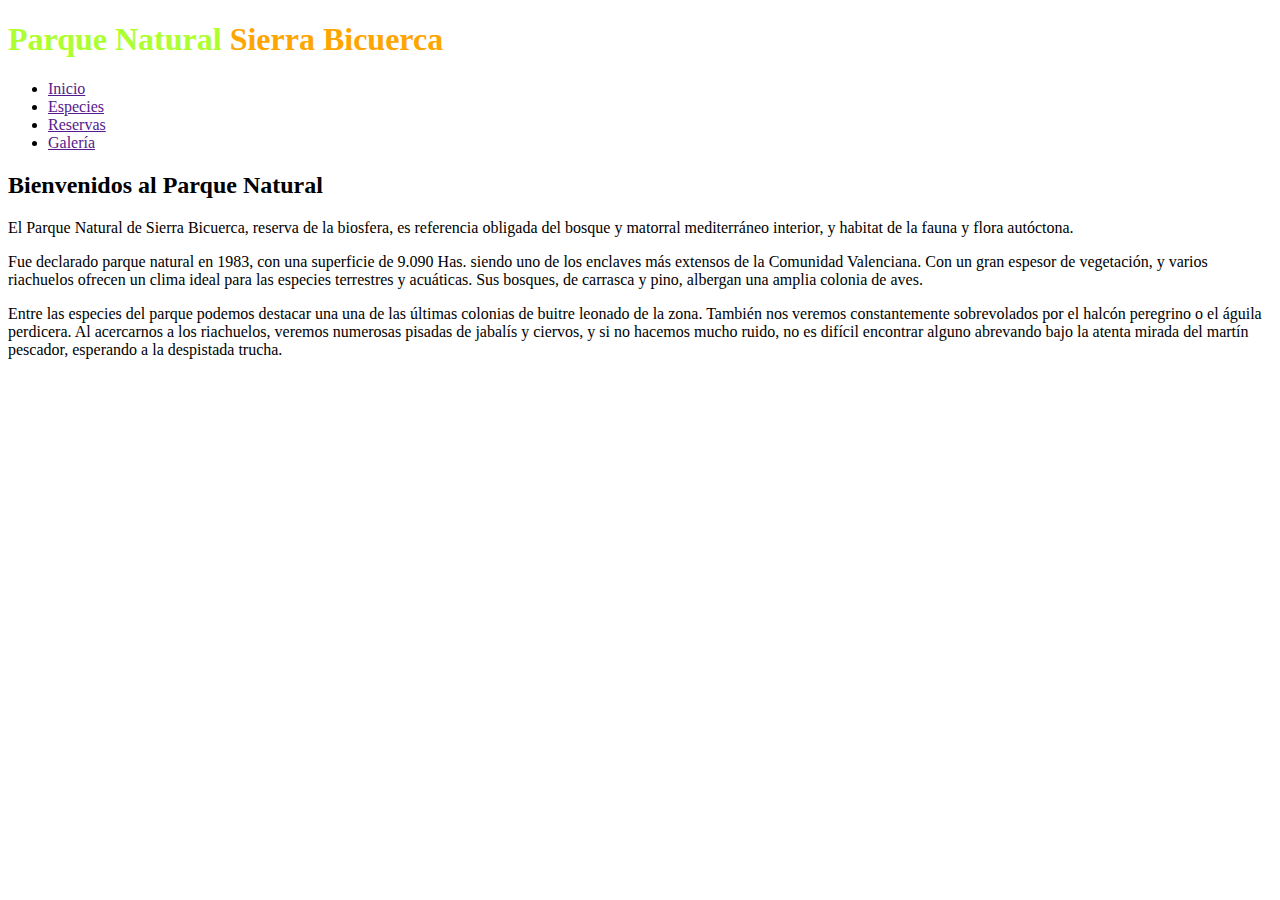
<file: index.html>
<!DOCTYPE html>
<html lang="en">
<head>
    <meta charset="UTF-8">
    <meta http-equiv="X-UA-Compatible" content="IE=edge">
    <meta name="viewport" content="width=device-width, initial-scale=1.0">
    <title>Parque Natural Sierra Bicuerca</title>
    <link rel="stylesheet" href="./css/style.css">
</head>
<body>

    <div class="contenedor">
        <div class="titulo"><h1>Parque Natural <span>Sierra Bicuerca</span> </h1>
        </div>
    
        <div class="menu"><ul>
        <li> <a href="">Inicio</a></li>
        <li> <a href="">Especies</a></li>
        <li> <a href="">Reservas</a></li>
        <li> <a href="">Galería</a></li>
        </ul>
        </div>

        <h2>Bienvenidos al Parque Natural</h2>
        
        <p>El Parque Natural de Sierra Bicuerca, reserva de la biosfera, es referencia obligada del bosque y matorral
            mediterráneo
            interior, y habitat de la fauna y flora autóctona.</p>
        
        <p>Fue declarado parque natural en 1983, con una superficie de 9.090 Has. siendo uno de los enclaves más extensos de la
            Comunidad Valenciana. Con un gran espesor de vegetación, y varios riachuelos ofrecen un clima ideal para las
            especies
            terrestres y acuáticas. Sus bosques, de carrasca y pino, albergan una amplia colonia de aves.</p>
        
        <p>Entre las especies del parque podemos destacar una una de las últimas colonias de buitre leonado de la zona. También
            nos veremos constantemente sobrevolados por el halcón peregrino o el águila perdicera. Al acercarnos a los
            riachuelos, veremos numerosas pisadas de jabalís y ciervos, y si no hacemos mucho ruido, no es difícil encontrar
            alguno abrevando bajo la atenta mirada del martín pescador, esperando a la despistada trucha.</p>
    </div>
    
    
</body>
</html>
</file>
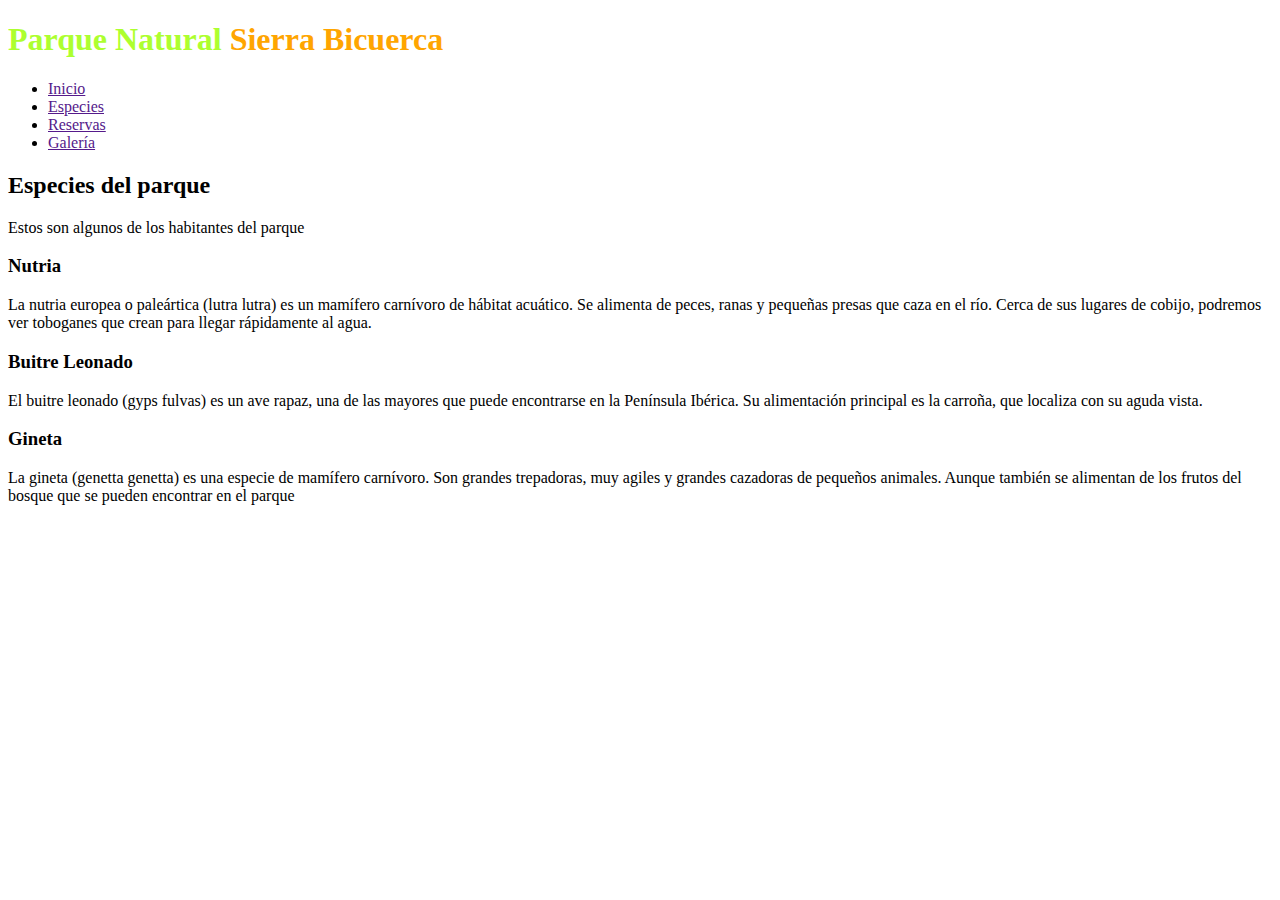
<file: pages/especies.html>
<!DOCTYPE html>
<html lang="en">

<head>
    <meta charset="UTF-8">
    <meta http-equiv="X-UA-Compatible" content="IE=edge">
    <meta name="viewport" content="width=device-width, initial-scale=1.0">
    <title>Parque Natural Sierra Bicuerca</title>
    <link rel="stylesheet" href="../css/style.css">
</head>

<body>

        <h1>Parque Natural <span>Sierra Bicuerca</span> </h1>
    
    <div>
        <ul>
        <li> <a href="">Inicio</a></li>
        <li> <a href="">Especies</a></li>
        <li> <a href="">Reservas</a></li>
        <li> <a href="">Galería</a></li>
    </ul>
</div>

    <div>
        <h2>Especies del parque</h2>
    
    <p>Estos son algunos de los habitantes del parque</p>
    
    <h3>Nutria</h3>
    
    <p>La nutria europea o paleártica (lutra lutra) es un mamífero carnívoro de hábitat acuático. Se alimenta de peces,
        ranas y pequeñas presas que caza en el río. Cerca de sus lugares de cobijo, podremos ver toboganes que crean para
        llegar rápidamente al agua. </p>
    
    <h3>Buitre Leonado</h3>
    
    <p>El buitre leonado (gyps fulvas) es un ave rapaz, una de las mayores que puede encontrarse en la Península Ibérica. Su
        alimentación principal es la carroña, que localiza con su aguda vista.</p>
    
    <h3>Gineta</h3>
    
    <p>La gineta (genetta genetta) es una especie de mamífero carnívoro. Son grandes trepadoras, muy agiles y grandes
        cazadoras
        de pequeños animales. Aunque también se alimentan de los frutos del bosque que se pueden encontrar en el parque</p>
    </div>
</file>
<file: css/style.css>
body {
    font-family: 'lucida sans unicode';
}

h1 {
    color: greenyellow;
}

span {
    color: orange;
}
</file>
